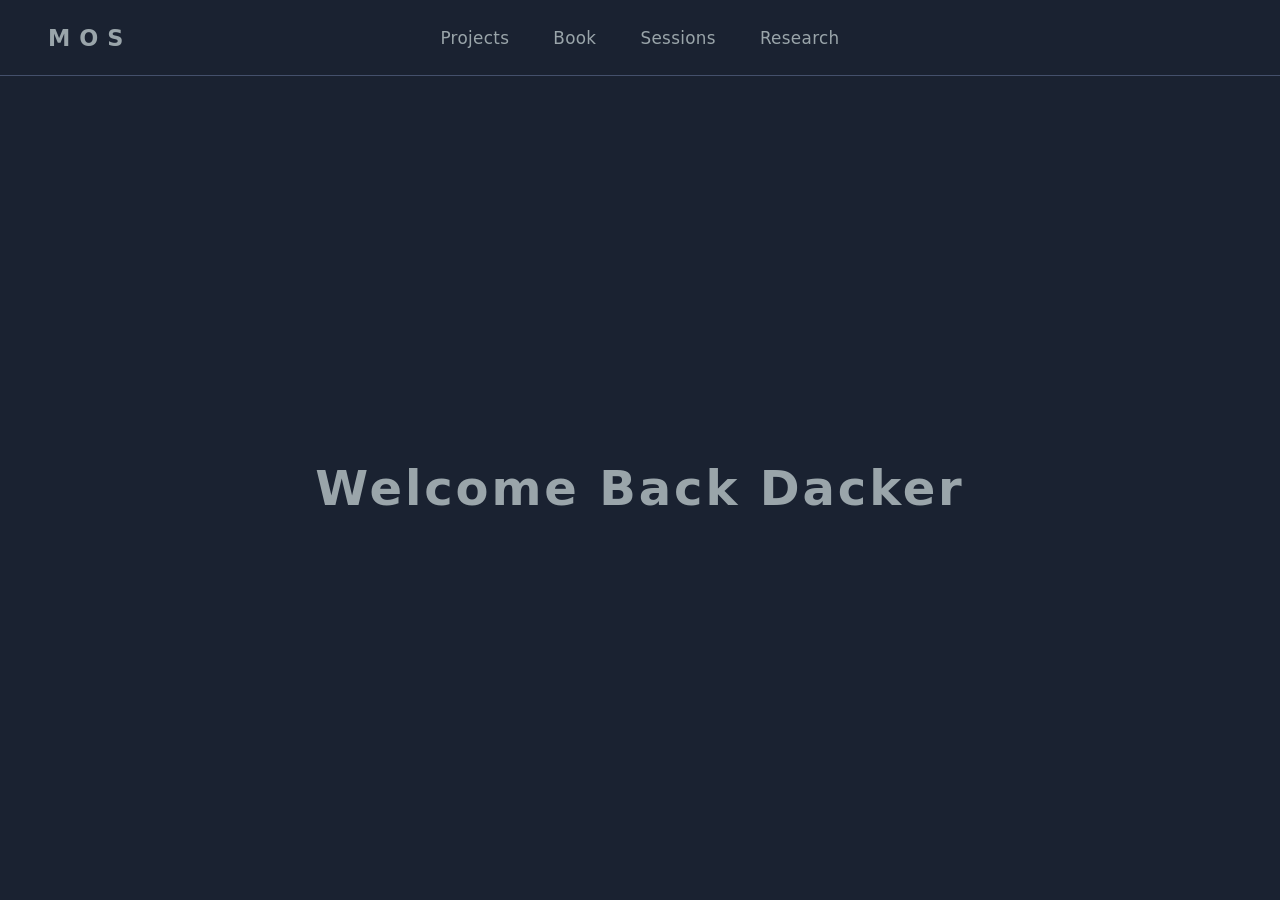
<file: index.html>
<!DOCTYPE html>
<html lang="en">
<head>
  <meta charset="UTF-8">
  <meta name="viewport" content="width=device-width, initial-scale=1.0">
  <title>MOS</title>
  <link rel="stylesheet" href="styles.css">
</head>
<body>
  <header class="site-header">
    <a class="brand" href="index.html">MOS</a>
  </header>

  <main class="page page--home">
    <h1 class="welcome">Welcome Back Dacker</h1>
  </main>

  <script src="site.js"></script>
</body>
</html>
</file>
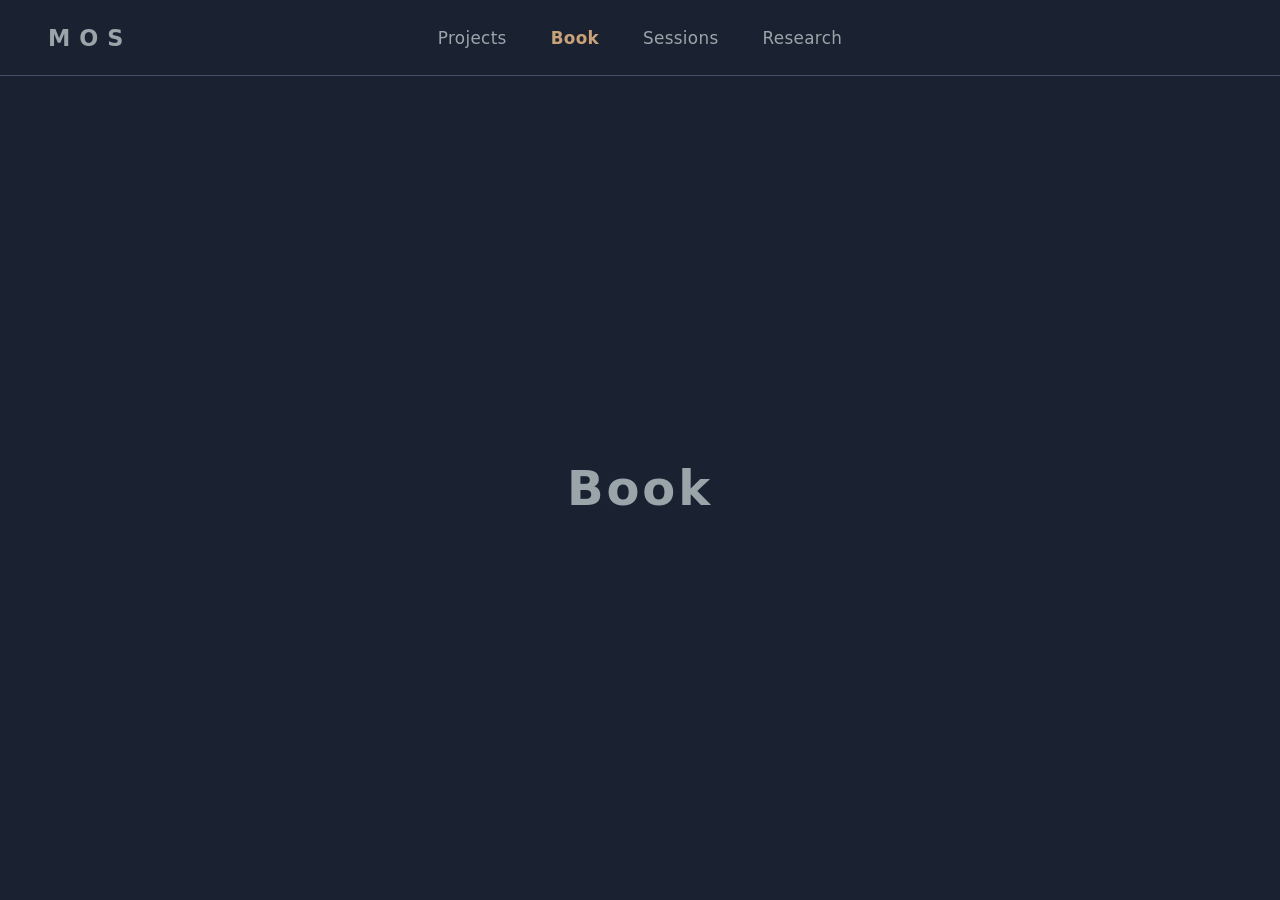
<file: book.html>
<!DOCTYPE html>
<html lang="en">
<head>
  <meta charset="UTF-8">
  <meta name="viewport" content="width=device-width, initial-scale=1.0">
  <title>MOS — Book</title>
  <link rel="stylesheet" href="styles.css">
</head>
<body>
  <header class="site-header">
    <a class="brand" href="index.html">MOS</a>
  </header>

  <main class="page page--home">
    <h1 class="welcome">Book</h1>
  </main>

  <script src="site.js"></script>
</body>
</html>
</file>
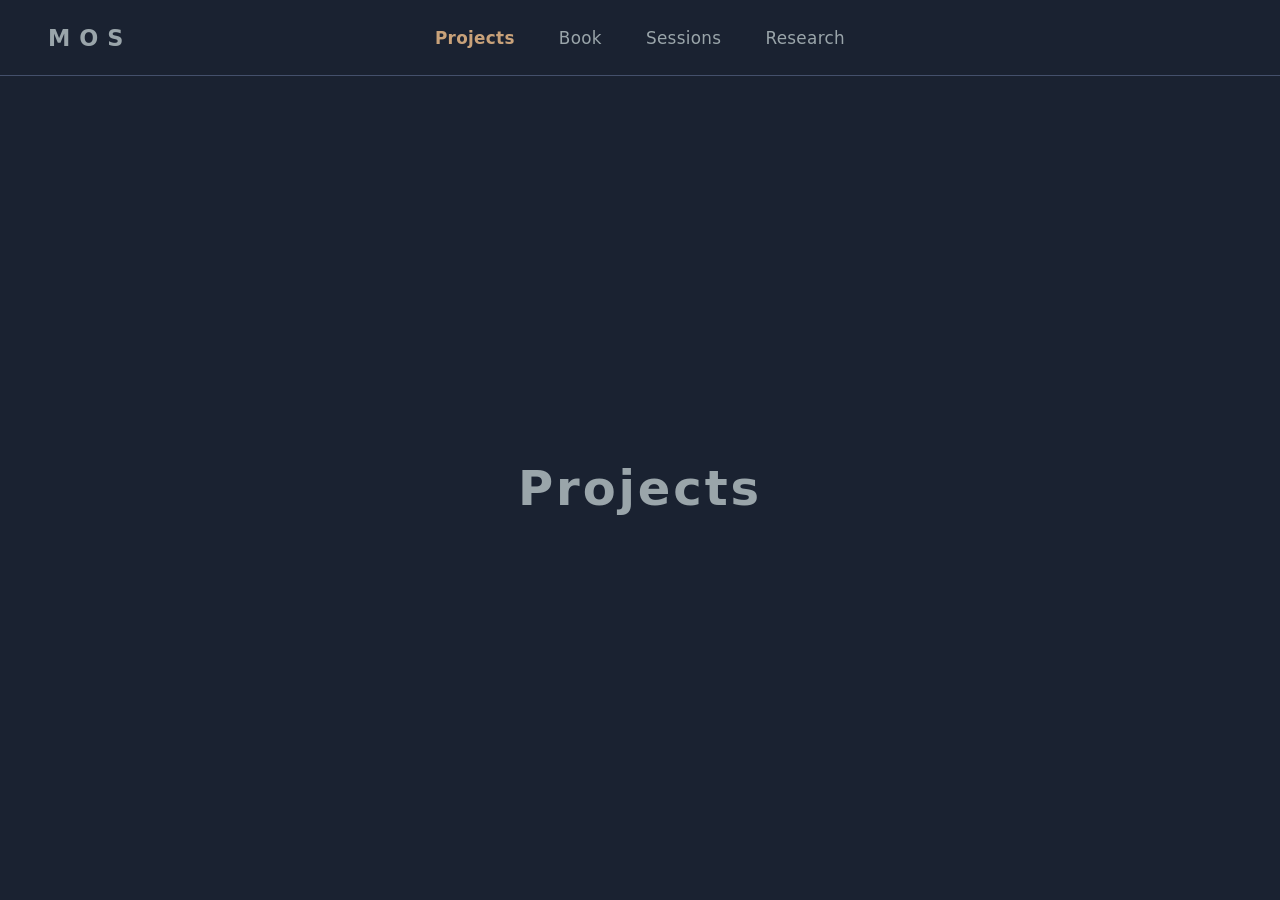
<file: projects.html>
<!DOCTYPE html>
<html lang="en">
<head>
  <meta charset="UTF-8">
  <meta name="viewport" content="width=device-width, initial-scale=1.0">
  <title>MOS — Projects</title>
  <link rel="stylesheet" href="styles.css">
</head>
<body>
  <header class="site-header">
    <a class="brand" href="index.html">MOS</a>
  </header>

  <main class="page page--home">
    <h1 class="welcome">Projects</h1>
  </main>

  <script src="site.js"></script>
</body>
</html>
</file>
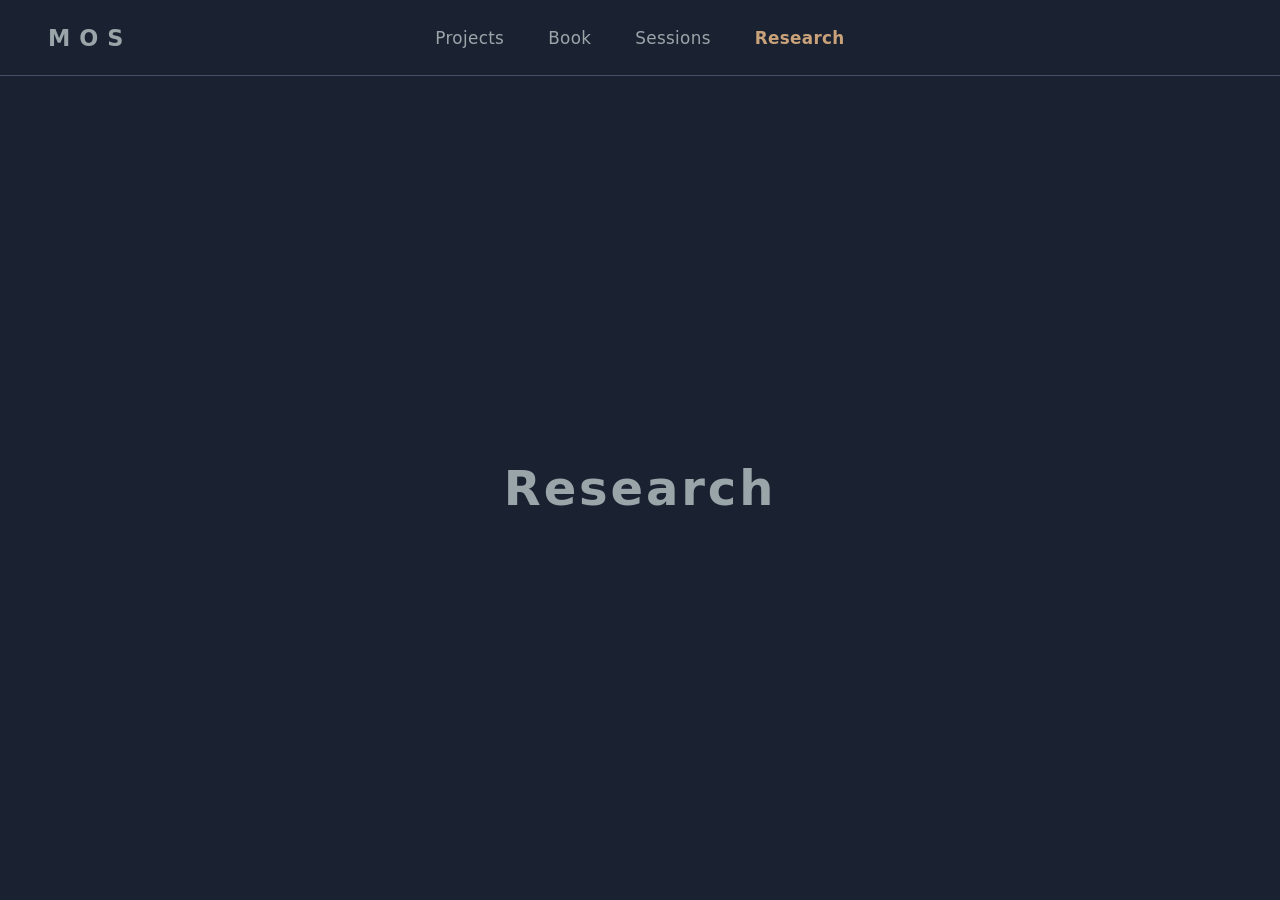
<file: research.html>
<!DOCTYPE html>
<html lang="en">
<head>
  <meta charset="UTF-8">
  <meta name="viewport" content="width=device-width, initial-scale=1.0">
  <title>MOS — Research</title>
  <link rel="stylesheet" href="styles.css">
</head>
<body>
  <header class="site-header">
    <a class="brand" href="index.html">MOS</a>
  </header>

  <main class="page page--home">
    <h1 class="welcome">Research</h1>
  </main>

  <script src="site.js"></script>
</body>
</html>
</file>
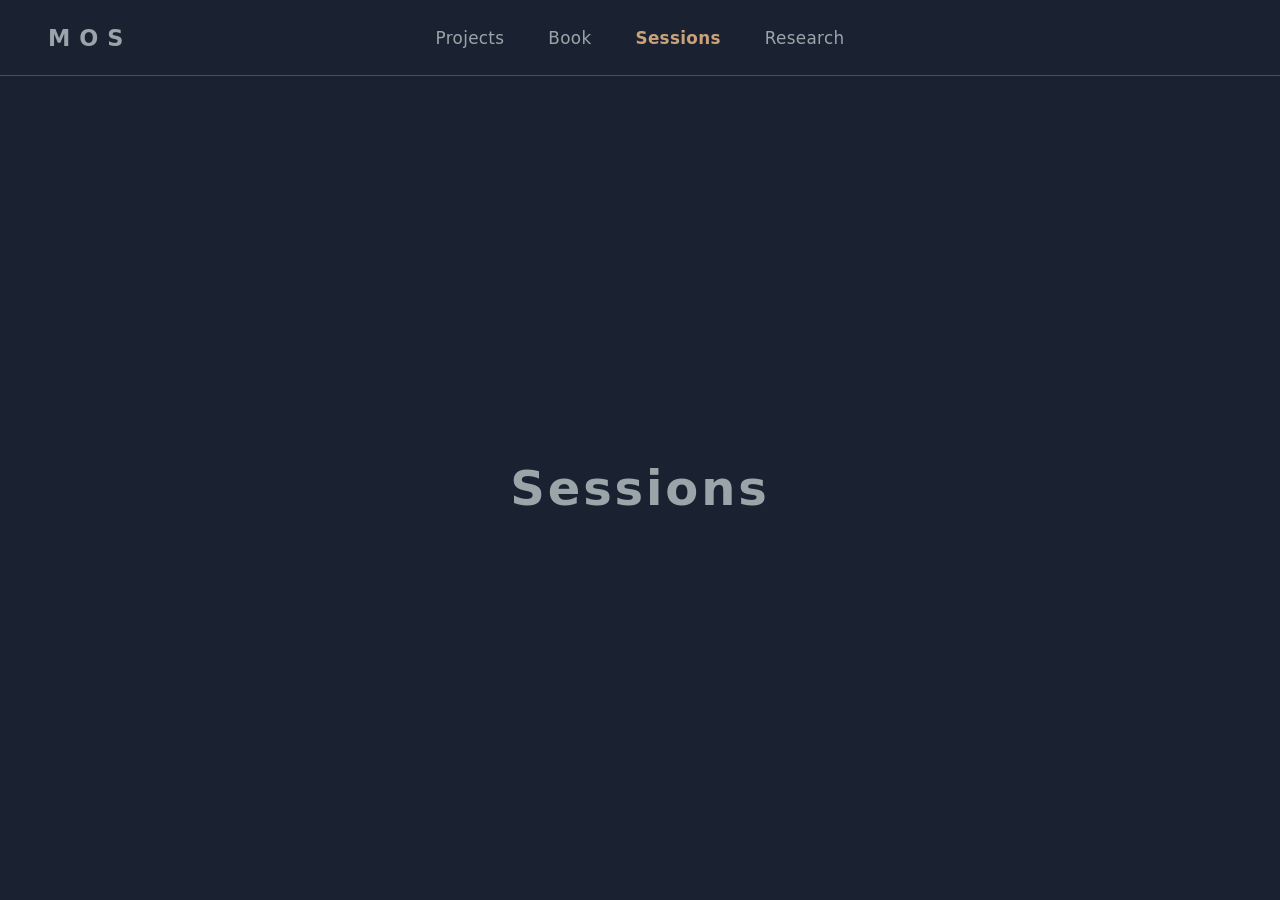
<file: sessions.html>
<!DOCTYPE html>
<html lang="en">
<head>
  <meta charset="UTF-8">
  <meta name="viewport" content="width=device-width, initial-scale=1.0">
  <title>MOS — Sessions</title>
  <link rel="stylesheet" href="styles.css">
</head>
<body>
  <header class="site-header">
    <a class="brand" href="index.html">MOS</a>
  </header>

  <main class="page page--home">
    <h1 class="welcome">Sessions</h1>
  </main>

  <script src="site.js"></script>
</body>
</html>
</file>
<file: styles.css>
:root {
  /* Palette */
  --c-dark: #1a2231;   /* dark navy — backgrounds */
  --c-tan: #c9a27a;    /* warm tan — accents (hover / active) */
  --c-slate: #44506b;  /* slate blue-gray — dividers */
  --c-light: #9aa5aa;  /* light gray — text */

  /* Site */
  --header-bg: var(--c-dark);
  --text: var(--c-light);
  --accent: var(--c-tan);
  --divider: var(--c-slate);
  --page-bg: var(--c-dark);
}

* {
  margin: 0;
  padding: 0;
  box-sizing: border-box;
}

body {
  font-family: "Inter", system-ui, -apple-system, "Segoe UI", Roboto, sans-serif;
  background: var(--page-bg);
  color: var(--text);
  min-height: 100vh;
}

/* ---------- Header ---------- */

/* grid: [brand left] [nav centered] [empty spacer] */
.site-header {
  display: grid;
  grid-template-columns: 1fr auto 1fr;
  align-items: center;
  height: 76px;
  padding: 0 48px;
  background: var(--header-bg);
  border-bottom: 1px solid var(--divider);
  position: sticky;
  top: 0;
  z-index: 10;
}

.brand {
  grid-column: 1;
  justify-self: start;
  color: var(--text);
  font-size: 1.4rem;
  font-weight: 700;
  letter-spacing: 0.4em;
  text-transform: uppercase;
  text-decoration: none;
  user-select: none;
  transition: color 0.2s ease;
}

.brand:hover {
  color: var(--accent);
}

.site-nav {
  grid-column: 2;
  justify-self: center;
  display: flex;
  align-items: center;
  flex-wrap: wrap;
  justify-content: center;
  gap: 12px 44px;
}

.site-nav a {
  color: var(--text);
  font-size: 1.05rem;
  font-weight: 500;
  letter-spacing: 0.02em;
  text-decoration: none;
  transition: color 0.2s ease;
}

/* no underlines — active state is accent color + slightly bolder */
.site-nav a:hover {
  color: var(--accent);
}

.site-nav a[aria-current="page"] {
  color: var(--accent);
  font-weight: 600;
}

/* ---------- Page ---------- */

.page {
  padding: 24px 48px;
}

.page--home {
  min-height: calc(100vh - 76px);
  display: flex;
  align-items: center;
  justify-content: center;
}

.welcome {
  color: var(--text);
  font-size: 3rem;
  font-weight: 600;
  letter-spacing: 0.06em;
  text-align: center;
}

@media (max-width: 640px) {
  .site-header {
    padding: 0 24px;
    height: 64px;
    grid-template-columns: auto 1fr;
  }

  .brand {
    font-size: 1.1rem;
    letter-spacing: 0.3em;
  }

  .site-nav {
    grid-column: 2;
    gap: 8px 20px;
  }

  .site-nav a {
    font-size: 0.95rem;
  }

  .page--home {
    min-height: calc(100vh - 64px);
  }

  .welcome {
    font-size: 2rem;
  }
}
</file>
